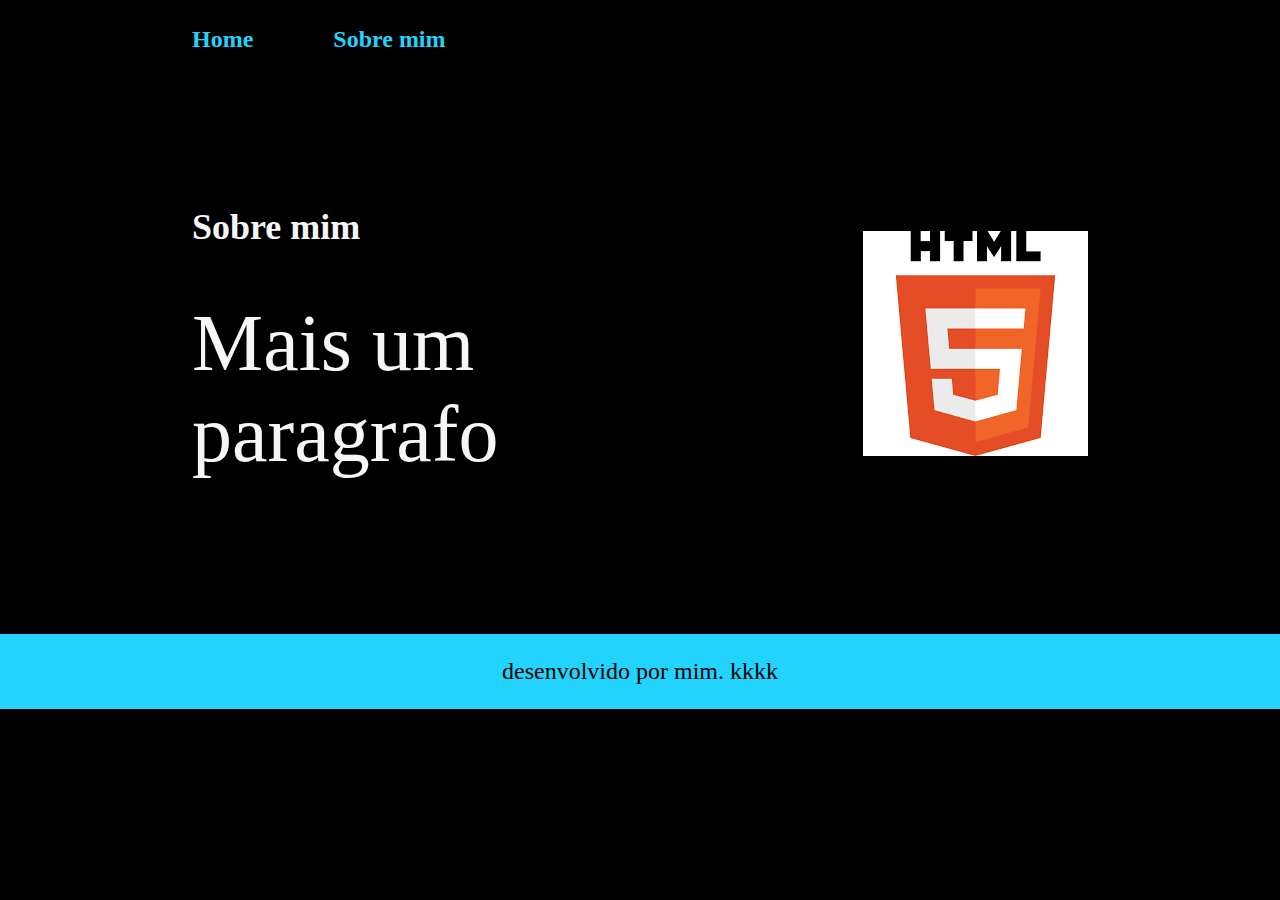
<file: about.html>
<!DOCTYPE html>
<html lang="pt-br">
<head>
    <meta charset="UTF-8">
    <meta http-equiv="X-UA-Compatible" content="IE=edge">
    <meta name="viewport" content="width=device-width, initial-scale=1.0">
    <title>Sobre mim</title>
    <link rel="stylesheet" href="style.css">  <!-- chamar o css para dentro desta pagina -->
</head>
<body>

      <header class="cabecalho">  <!-- colocar cabeçaljho do menu--> 

        <nav class="cabelho_menu">
            <a class="cabelho_menu_link" href="index.html"> Home </a>      <!--ccoloca as letras do menu -->  <!-- href="index.html" para chamar a outra pagina -->
            <a class="cabelho_menu_link" href="about.html"> Sobre mim </a> <!--ccoloca as letras do menu -->  <!-- href="index.html" para    chamar a outra pagina -->
        </nav>

      </header>


      <main class="apresentacao"> 

              <section class="apresentacao_conteudo">   <!-- para sera por linha,  cada seção-->
                <h1 class="tamanho_da_fonte_titulo">         Sobre mim</h1>
                <p  class="tamanho_da_fonte_paragrafro">   Mais um paragrafo </p>
              </section> 

              <img src="html.png" alt="nao achei a imagem ">   <!-- chamar a imagem  e o alt se de alguma coisa errada -->

      </main>
      
      <footer>      <!--rodape da pagina -->
        <p  class="rodape"> desenvolvido por mim. kkkk  </p> <!-- o que vai mostrar no rodape da pagina -->
      </footer>

</body>
</html>
</file>
<file: style.css>
/* tipo de fontes */
/*@import url('https://fonts.googleapis.com/css2?family= Shantell +Sans:wght@600 & display=swap');*/
@import url('https://fonts.googleapis.com/css2?family=Krona+One&family=Montserrat:wght@400;600&display=swap');
/*@import url('https://fonts.googleapis.com/css2?family=Krona+One&display=swap');*/


 :root{  /* aqui e uma variavel global para as cores */
    --cor-primaria:   #000000;
    --cor-secundaria: #f6f6f6;
    --cor-terciaria:  #22d4fd;
    --cor-houver:     #272727;

    --fonte-principal: 'Shantell Sans', cursiva;
}


/*Você aprendeu sobre a importância de resetar o CSS antes de estilizar qualquer elemento de uma página, pois essa parte do código limpa todos os padrões dos navegadores. Diante disso, analise o 
erro do código abaixo e marque a alternativa que indique a sintaxe correta do reset.*/

*{   /*tem que ter erte * para funcionar o texto acima explica melhor pois essa parte do código limpa todos os padrões dos navegadores.   */
     margin: 0;   /* para inicio da pagina */
    padding: 0;   /* para inicio da pagina */
}

body  {
       /*  height: 100vh;             e para garanti que vai ficar 100% da pagina */
         box-sizing: border-box;    /*para garatir que nao vai sair do comprimento que foi defenito */
         /* width: 100%;
padding: 5px;*/
         background-color: var(--cor-primaria) ; /*cor de fundo da pagina  / var(--cor-primaria)  apara chamar a função global */ 
         color: var(--cor-secundaria);  /*var(--cor-primaria)  apara chamar a função global */ 
}

.chamar-cor{      /* funçao da class*/
    color: var(--cor-terciaria); /* a cor do item da class*/
}

.apresentacao{      /*função do main*/
 /*   margin: 10%  10%;  /*a margem que vai esta envolta da  formatando o posicionamento  da pagina  / o primeiro valor e vertical e segundo valor e horizontal 
 */ 
    padding: 12% 15%;           /*defini o tanamnho da pagina */
    display: flex;       /* para posicionar elementos na tela  */
    align-items: center;  /* tarzer o conteudo para o centro da imagem   */
    justify-content: space-between;  /* para criar um espaço entre os elementos */
    gap: 82px;
}

/*para define o tamanho da caixa que vai fivar com as letras dentros */
.apresentacao_conteudo{ /*função do conteundo*/
     width: 50%;  /*a largura */
     display: flex;    /*chamar a funlão para posicionar elementos na tela */
     flex-direction: column;   /*que o espaçamento das letras serao em formato colunas*/
     gap: 50px;               /*os espacamentos das letras */
}

.tamanho_da_fonte_titulo{  /*o tamanho da fonte do titulo */
   font-size: 2.25rem;    /*ajusta a tela do googlo */
   font-family: var(--fonte-principal); /*para chamar o tipo de  fonte que pesquiso nop google cvom o link acima  */
}

.tamanho_da_fonte_paragrafro{  /* tamnaho da fonte do paragrafo */
    font-size: 5rem;
}

.espacp_botao{  /*aqui e o espaço dos botao com a dimensao */
   display: flex;   /*cahmar a função para posicionar elementos na tela */
   flex-direction: column;  /* colocar um botao de baixo do outro no formato coluna */
   justify-content: space-between;   /*separar ele */
   align-items: center;              /* cetralizado o botao na vertical */
   gap: 32px;                /*espaçpo entre um botao e outro*/
}

.formato_do_botaos{                   /* o formatados dos botaos / todos vao esta com o mesmo formato pq e a mesma função */
    /* background-color: #22d4fd; */    /* valor de dentro do botao */
    display: flex;                 /*cahmar a função para posicionar elementos na tela */
    justify-content: center;         /* cetralizado o botao  */
    gap: 1px;                      /*tamanho das teltras */
    border: 5px solid var(--cor-terciaria);       /* valor da borda do botao */
    width: 50%;                     /*largura do botao */
    text-align: center;               /*para centralizar o texto*/
    border-radius: 16px;              /*arrendodar a porta do bortao */
    font-size: 1.5rem;                  /* Tamanho da fonte da letra que esta no botao */
    font-weight: 900;                 /* formato da fonrte */
    padding: 21.5px 0;                /* valor da possição das letras dentro do botao o primeiro valor e o vertical e o segundo horizontal */
    text-decoration: none;
    color: var(--cor-secundaria);
   
    font-family: var(--fonte-principal); /*para chamar o tipo de  fonte que pesquiso nop google cvom o link acima */ 
}

.formato_do_botaos:hover{             /*quando passar o mouse em cima do botao fazer alguma coisa */
     background-color: var(--cor-houver);    /*quando passar o muse em cima do botao vai ficar com esta cor seleciona aqiui */
}

.subtitulo{
    font-family: var(--fonte-principal); /*para chamar o tipo de  fonte que pesquiso nop google cvom o link acima  */
    font-weight: 400px;     /* formato da fonte */
      font-size:  4.3rem;                  /* Tamanho da fonte da letra que esta no botao */
}

.apresentacao_imagem{  /*para quando diminu a tela a imagem diminui junto*/
    width: 50%;   /*para quando % a imagem tem que diminuir quando muda a tela google para o celular */
}

.rodape{                               /*funçaõ do rodape*/
     padding: 24px;                   /* o tamanho da linha azul do rodape */
     color: var(--cor-primaria);                  /*cor da letra do rodape */
     background-color: var(--cor-terciaria);   /*cor a tra do rodaope*/
     text-align: center;            /*para centralizar a lerta do rodape */
     font-family: var(--fonte-principal);   /* o formado da fonte do rodape */
     font-size: 1.5rem;                         /*o tamanho da fonte do rodape */
     font-weight: 400;                       /*peso da fornte */
}


.cabecalho{
    padding: 2%  0%  0%  15%;  /* e os 4 cados da imagem */
}

.cabelho_menu{
    display: flex;
    gap: 80px;
}

.cabelho_menu_link{
      font-family: var(--fonte-principal) ;   /* o formado da fonte do menu */
      font-size: 1.5rem;       /*o tamanho da fonte do menu */
      font-weight: 600;    /*peso da fornte  */
      color: var(--cor-terciaria);    /*cor da letra do menu */
      text-decoration: none; /*tira a linha de baixo da palavra / se quiser a linha e so tirar esta linha de codigo*/
}


/*quando for abrir no celular*/
@media (max-width: 1200px ){  /*e paresido com if se a codisao que esta dentro do paretes for verdadeira ele execulta o que esta dentro das chaves*/
     .cabecalho{
            padding: 10%;    /*tamanho da letra no celular do cabecalho*/        
    }

    .cabelho_menu{
        justify-content: center;  /*para centralizar quando a tela for menor */
    }

     .apresentacao{
        flex-direction: column-reverse;  /*inverter as possiçoes o que estiver em baixo vai para cima e de cima pra baixo */
        padding: 5%;
     }

     .apresentacao_conteudo{
        width: auto;
     }
}  /*@media*/
</file>
